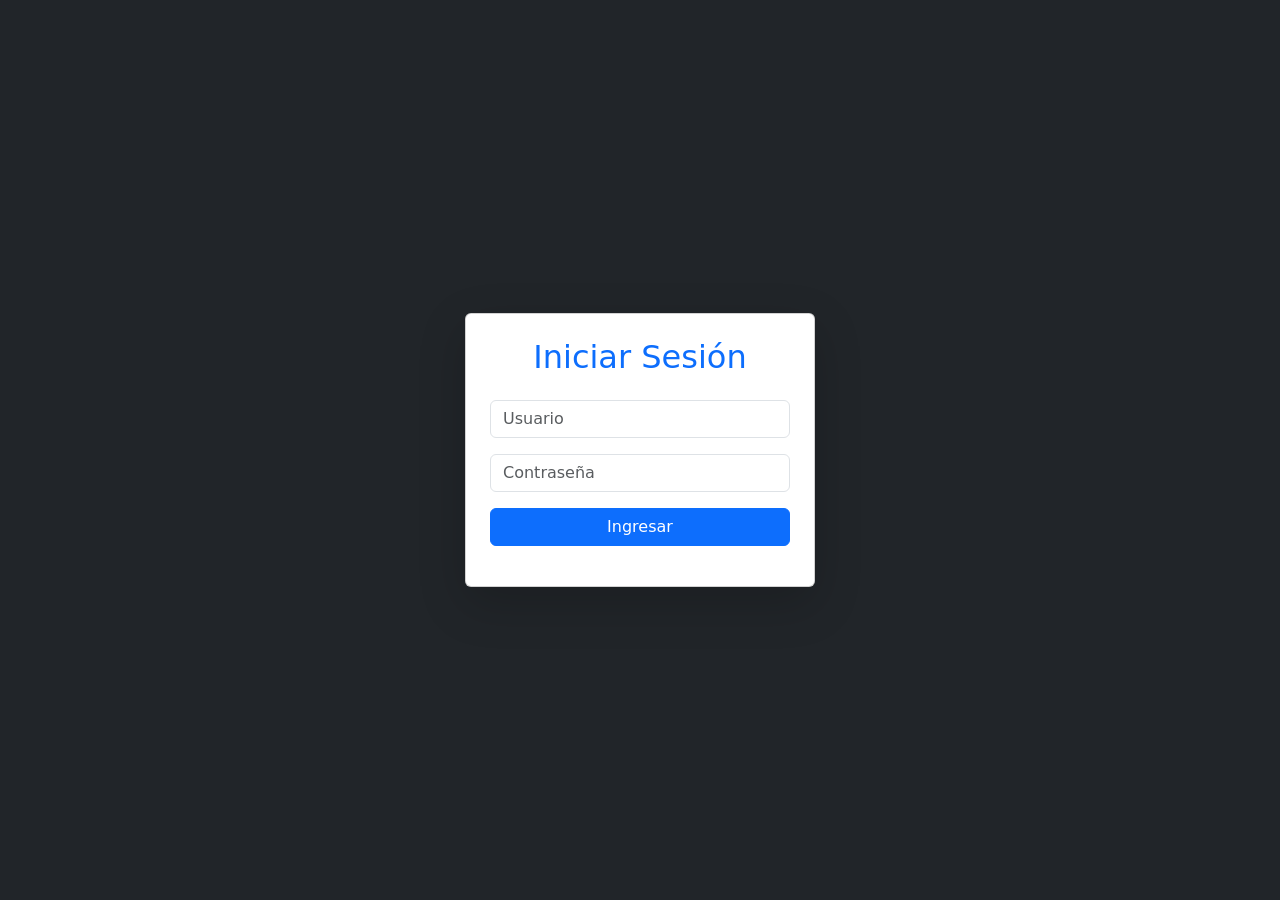
<file: index.html>
<!DOCTYPE html>
<html lang="es">
<head>
<meta charset="UTF-8">
<title>Login - Grupo 5</title>
<link href="https://cdn.jsdelivr.net/npm/bootstrap@5.3.3/dist/css/bootstrap.min.css" rel="stylesheet">
</head>
<body class="bg-dark text-light">

<div class="container vh-100 d-flex justify-content-center align-items-center">
  <div class="card shadow-lg p-4" style="min-width: 350px;">
    <h2 class="text-center text-primary mb-4">Iniciar Sesión</h2>
    <form id="loginForm">
      <div class="mb-3">
        <input type="text" id="nombreUsuario" class="form-control" placeholder="Usuario" required>
      </div>
      <div class="mb-3">
        <input type="password" id="claveHash" class="form-control" placeholder="Contraseña" required>
      </div>
      <button type="submit" class="btn btn-primary w-100">Ingresar</button>
    </form>
    <div id="respuesta" class="mt-3 text-center text-danger"></div>
  </div>
</div>

<script src="js/config.js"></script>
<script src="https://cdn.jsdelivr.net/npm/bootstrap@5.3.3/dist/js/bootstrap.bundle.min.js"></script>
<script src="js/main.js"></script>
</body>
</html>
</file>
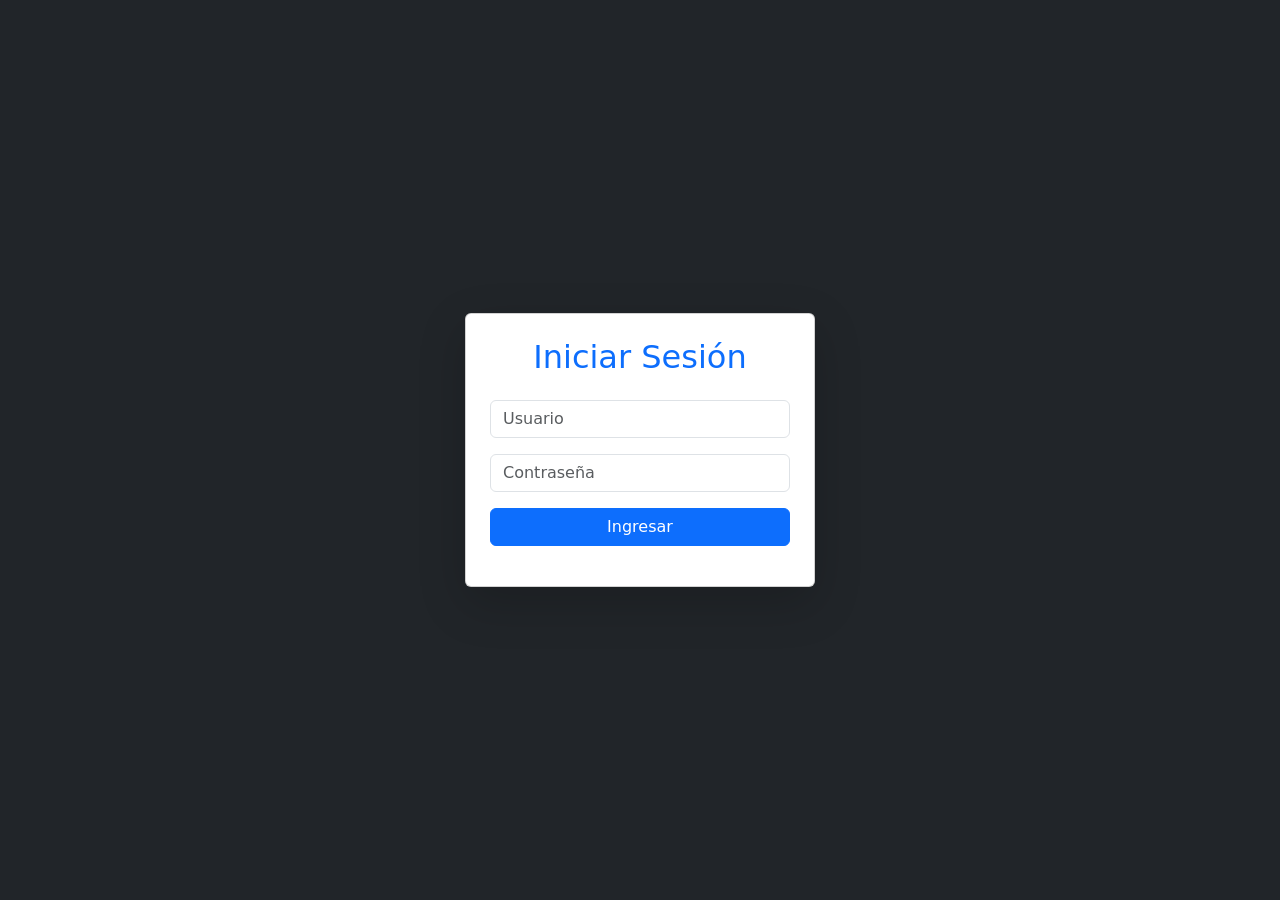
<file: html/index.html>
<!DOCTYPE html>
<html lang="es">
<head>
<meta charset="UTF-8">
<title>Login - Grupo 5</title>
<link href="https://cdn.jsdelivr.net/npm/bootstrap@5.3.3/dist/css/bootstrap.min.css" rel="stylesheet">
</head>
<body class="bg-dark text-light">

<div class="container vh-100 d-flex justify-content-center align-items-center">
  <div class="card shadow-lg p-4" style="min-width: 350px;">
    <h2 class="text-center text-primary mb-4">Iniciar Sesión</h2>
    <form id="loginForm">
      <div class="mb-3">
        <input type="text" id="nombreUsuario" class="form-control" placeholder="Usuario" required>
      </div>
      <div class="mb-3">
        <input type="password" id="claveHash" class="form-control" placeholder="Contraseña" required>
      </div>
      <button type="submit" class="btn btn-primary w-100">Ingresar</button>
    </form>
    <div id="respuesta" class="mt-3 text-center text-danger"></div>
  </div>
</div>

<script src="https://cdn.jsdelivr.net/npm/bootstrap@5.3.3/dist/js/bootstrap.bundle.min.js"></script>
<script src="../js/main.js"></script>
</body>
</html>
</file>
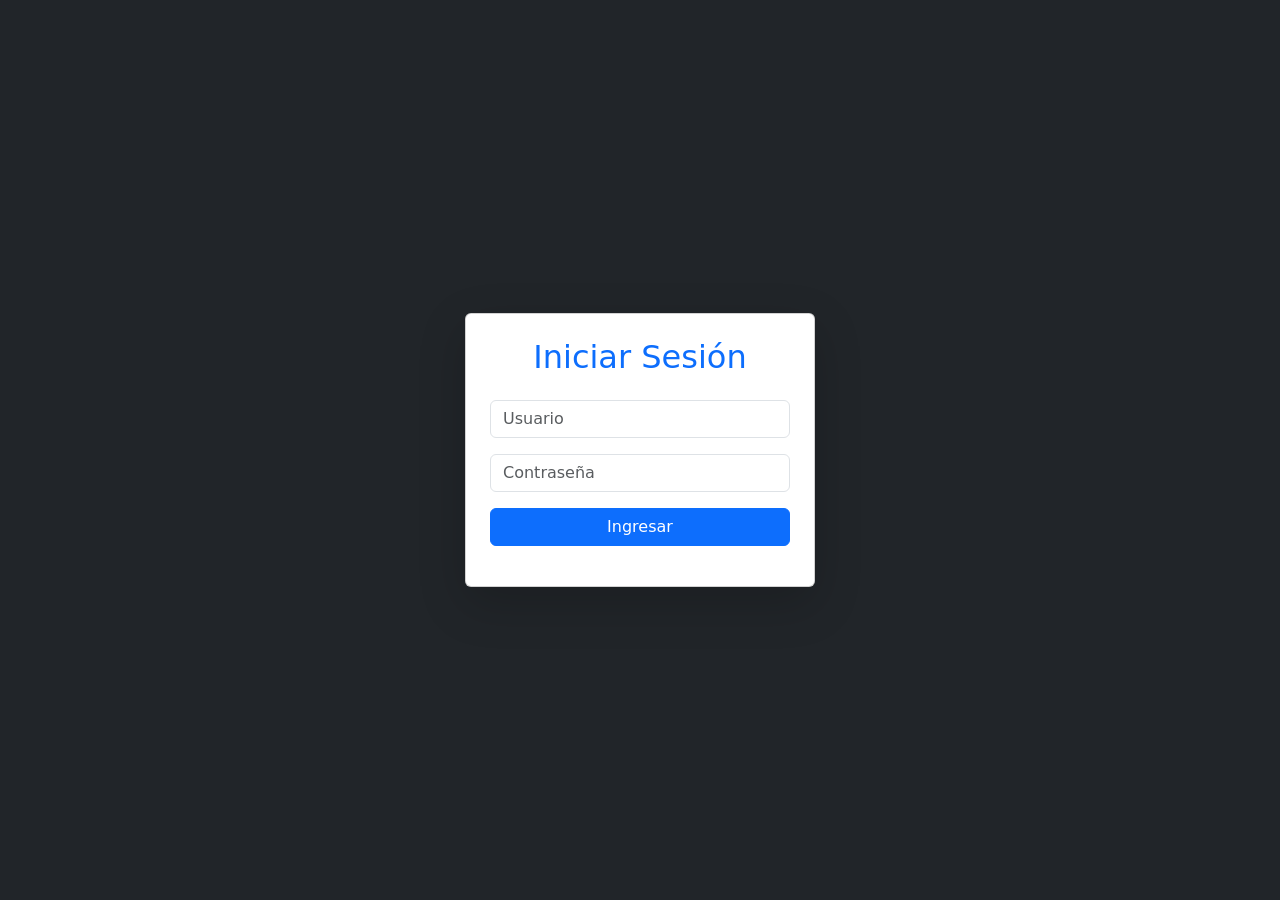
<file: insumos.html>
<!DOCTYPE html>
<html lang="es">
<head>
  <meta charset="UTF-8">
  <title>Gestión de Insumos Informáticos</title>
  <link href="https://cdn.jsdelivr.net/npm/bootstrap@5.3.3/dist/css/bootstrap.min.css" rel="stylesheet">
  <script src="../js/auth.js"></script>
  <script>
    document.addEventListener("DOMContentLoaded", checkAuth);
  </script>
</head>
<body class="bg-light">
  <nav class="navbar navbar-expand-lg navbar-dark bg-primary">
    <div class="container">
      <a class="navbar-brand" href="#">Gestión de Insumos</a>
      <button class="btn btn-outline-light" onclick="window.location.href='menu.html'">Volver al Menú</button>
    </div>
  </nav>

  <div class="container py-5">
    <h2 class="mb-4 text-center text-primary">Insumos Informáticos</h2>
    <div class="row">
      <div class="col-md-5">
        <div class="card shadow-sm mb-4">
          <div class="card-body">
            <h5 class="card-title">Agregar / Editar Insumo</h5>
            <form id="insumoForm">
              <input type="hidden" id="insumoId">
              <div class="mb-3">
                <label for="nombre" class="form-label">Nombre</label>
                <input type="text" class="form-control" id="nombre" required>
              </div>
              <div class="mb-3">
                <label for="descripcion" class="form-label">Descripción</label>
                <textarea class="form-control" id="descripcion" rows="2"></textarea>
              </div>
              <div class="mb-3">
                <label for="marca" class="form-label">Marca</label>
                <input type="text" class="form-control" id="marca">
              </div>
              <div class="mb-3">
                <label for="stock" class="form-label">Stock</label>
                <input type="number" class="form-control" id="stock">
              </div>
              <div class="mb-3">
                <label for="precio" class="form-label">Precio</label>
                <input type="number" step="0.01" class="form-control" id="precio">
              </div>
              <div class="mb-3">
                <label for="codigo" class="form-label">Código</label>
                <input type="text" class="form-control" id="codigo">
              </div>
              <button type="submit" class="btn btn-primary w-100" id="btnGuardar">Guardar</button>
              <button type="button" class="btn btn-secondary w-100 mt-2" id="btnclean">Limpiar</button>
            </form>
          </div>
        </div>
      </div>

      <div class="col-md-7">
        <div class="card shadow-sm">
          <div class="card-body">
            <h5 class="card-title">Listado de Insumos</h5>
            <table class="table table-striped">
              <thead>
                <tr>
                  <th>ID</th>
                  <th>Nombre</th>
                  <th>Descripción</th>
                  <th>Marca</th>
                  <th>Stock</th>
                  <th>Precio</th>
                  <th>Código</th>
                  <th>Acciones</th>
                </tr>
              </thead>
              <tbody id="insumosTable"></tbody>
            </table>
          </div>
        </div>
      </div>
    </div>
  </div>

  <script src="js/config.js"></script>
  <script src="js/insumos.js"></script>
  <script src="https://cdn.jsdelivr.net/npm/bootstrap@5.3.3/dist/js/bootstrap.bundle.min.js"></script>
</body>
</html>
</file>
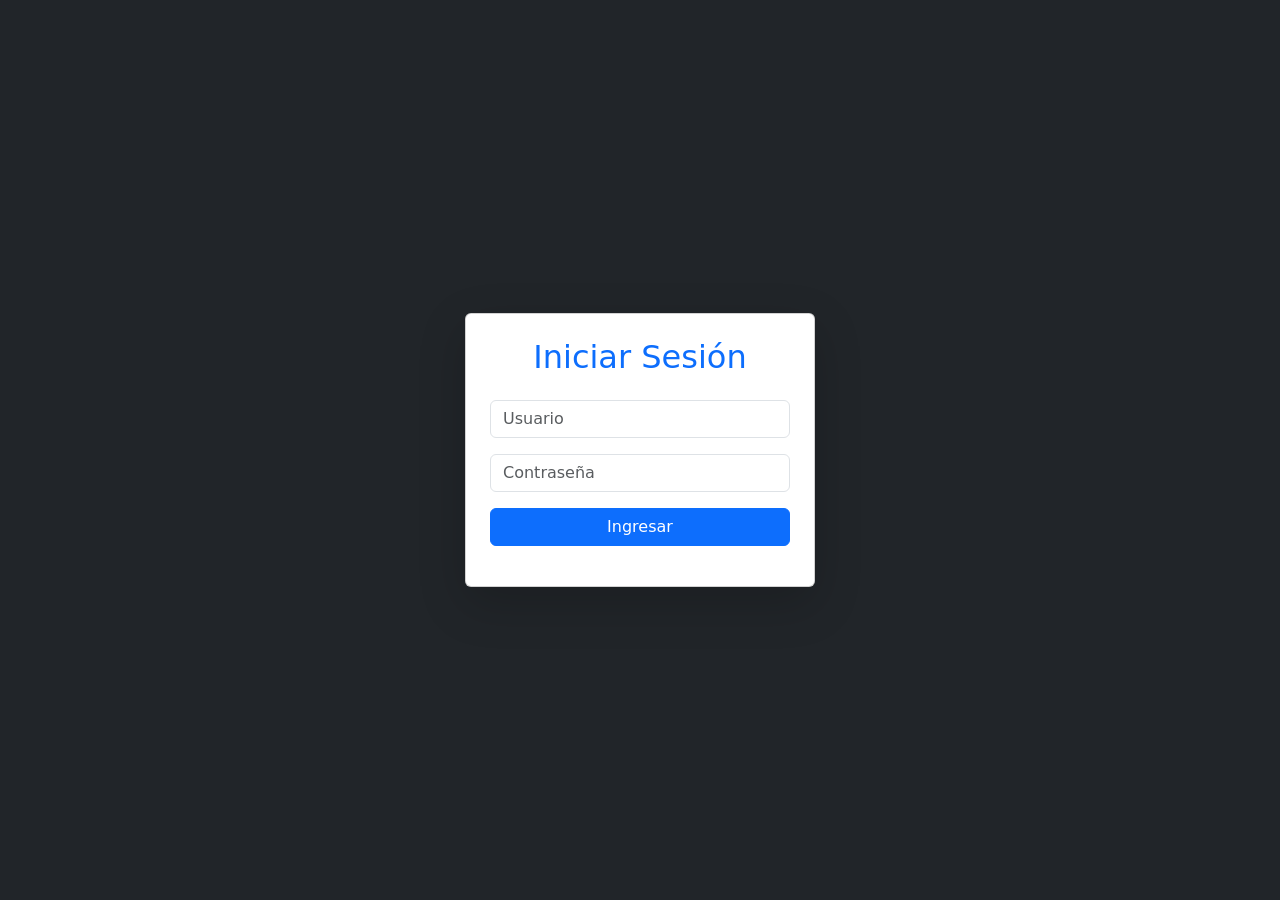
<file: menu.html>
<!DOCTYPE html>
<html lang="es">
<head>
<meta charset="UTF-8">
<title>Menú Principal</title>
<link href="https://cdn.jsdelivr.net/npm/bootstrap@5.3.3/dist/css/bootstrap.min.css" rel="stylesheet">
</head>
<script src="../js/auth.js"></script>
<script>
  document.addEventListener("DOMContentLoaded", checkAuth);
</script>
<body class="bg-light">

<nav class="navbar navbar-expand-lg navbar-dark bg-primary">
  <div class="container">
    <a class="navbar-brand" href="#">Grupo 5</a>
    <button class="btn btn-outline-light" onclick="cerrarSesion()">Cerrar Sesión</button>
  </div>
</nav>

<div class="container py-5">
  <h2 class="mb-4 text-center text-primary">Menú Principal</h2>

  <div class="row g-4 justify-content-center">
    <div class="col-md-4">
      <div class="card shadow-sm h-100">
        <div class="card-body text-center">
          <h5 class="card-title">Gestion de Usuarios</h5>
          <p class="card-text">Gestion de Usuarios y Permisos</p>
          <a href="usuarios.html" class="btn btn-primary">Ir</a>
        </div>
      </div>
    </div>

    <div class="row g-4 justify-content-center">
    <div class="col-md-4">
      <div class="card shadow-sm h-100">
        <div class="card-body text-center">
          <h5 class="card-title">Gestion de Privilegios</h5>
          <p class="card-text">Creacion de privilegios</p>
          <a href="privilegios.html" class="btn btn-primary">Ir</a>
        </div>
      </div>
    </div>

    <div class="col-md-4">
      <div class="card shadow-sm h-100">
        <div class="card-body text-center">
          <h5 class="card-title">Gestion de Insumos Informaticos</h5>
          <p class="card-text">Listado de los Insumos informaticos en Stock</p>
          <a href="insumos.html" class="btn btn-primary">Ir</a>
        </div>
      </div>
    </div>
  </div>
</div>

<script>
function cerrarSesion() {
  localStorage.removeItem("token");
  window.location.href = "index.html";
}
</script>
<script src="js/config.js"></script>
<script src="https://cdn.jsdelivr.net/npm/bootstrap@5.3.3/dist/js/bootstrap.bundle.min.js"></script>
</body>
</html>
</file>
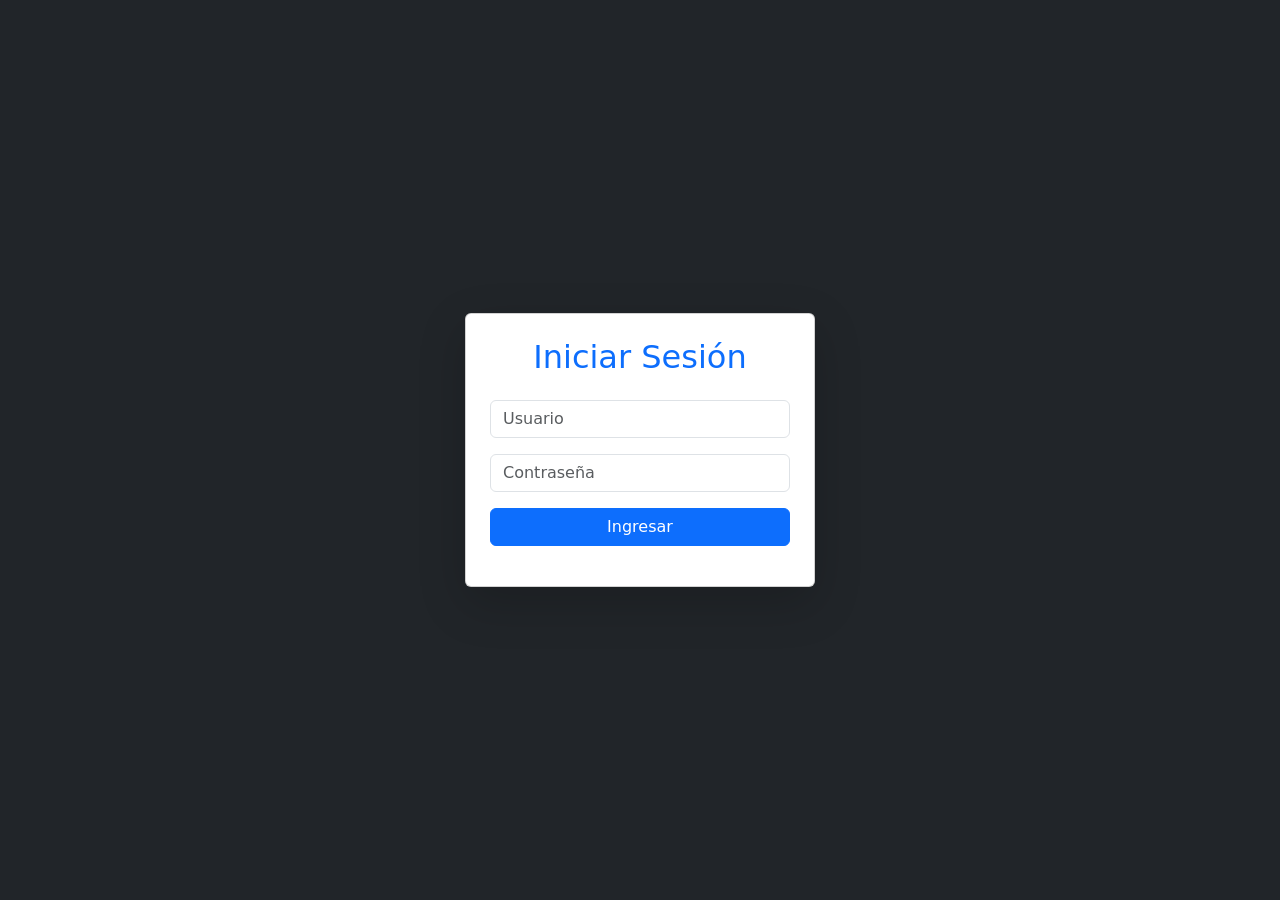
<file: privilegios.html>
<!DOCTYPE html>
<html lang="es">
<head>
<meta charset="UTF-8">
<title>Gestión de Privilegios</title>
<link href="https://cdn.jsdelivr.net/npm/bootstrap@5.3.3/dist/css/bootstrap.min.css" rel="stylesheet">
<script src="../js/auth.js"></script>
<script>
  document.addEventListener("DOMContentLoaded", checkAuth);
</script>
</head>
<body class="bg-light">

<nav class="navbar navbar-expand-lg navbar-dark bg-primary">
  <div class="container-fluid">
    <span class="navbar-brand">Gestión de Usuarios</span>
    <a href="menu.html" class="btn btn-outline-light">🏠 Volver al Menú</a>
  </div>
</nav>

<div class="container py-4">
  <h2 class="mb-4">Gestión de Privilegios</h2>

  <!-- Crear privilegio -->
  <div class="card mb-3">
    <div class="card-body">
      <h5>Crear Privilegio</h5>
      <div class="input-group">
        <input type="text" id="nuevoPrivilegio" class="form-control" placeholder="Descripción del privilegio">
        <button class="btn btn-primary" onclick="crearPrivilegio()">Crear</button>
      </div>
    </div>
  </div>

  <!-- Lista de privilegios -->
  <div class="card mb-3">
    <div class="card-body">
      <h5>Privilegios existentes</h5>
      <ul id="listaPrivilegios" class="list-group"></ul>
    </div>
  </div>
</div>

<script src="js/config.js"></script>
<script src="https://cdn.jsdelivr.net/npm/bootstrap@5.3.3/dist/js/bootstrap.bundle.min.js"></script>
<script src="js/privilegios.js"></script>
</body>
</html>
</file>
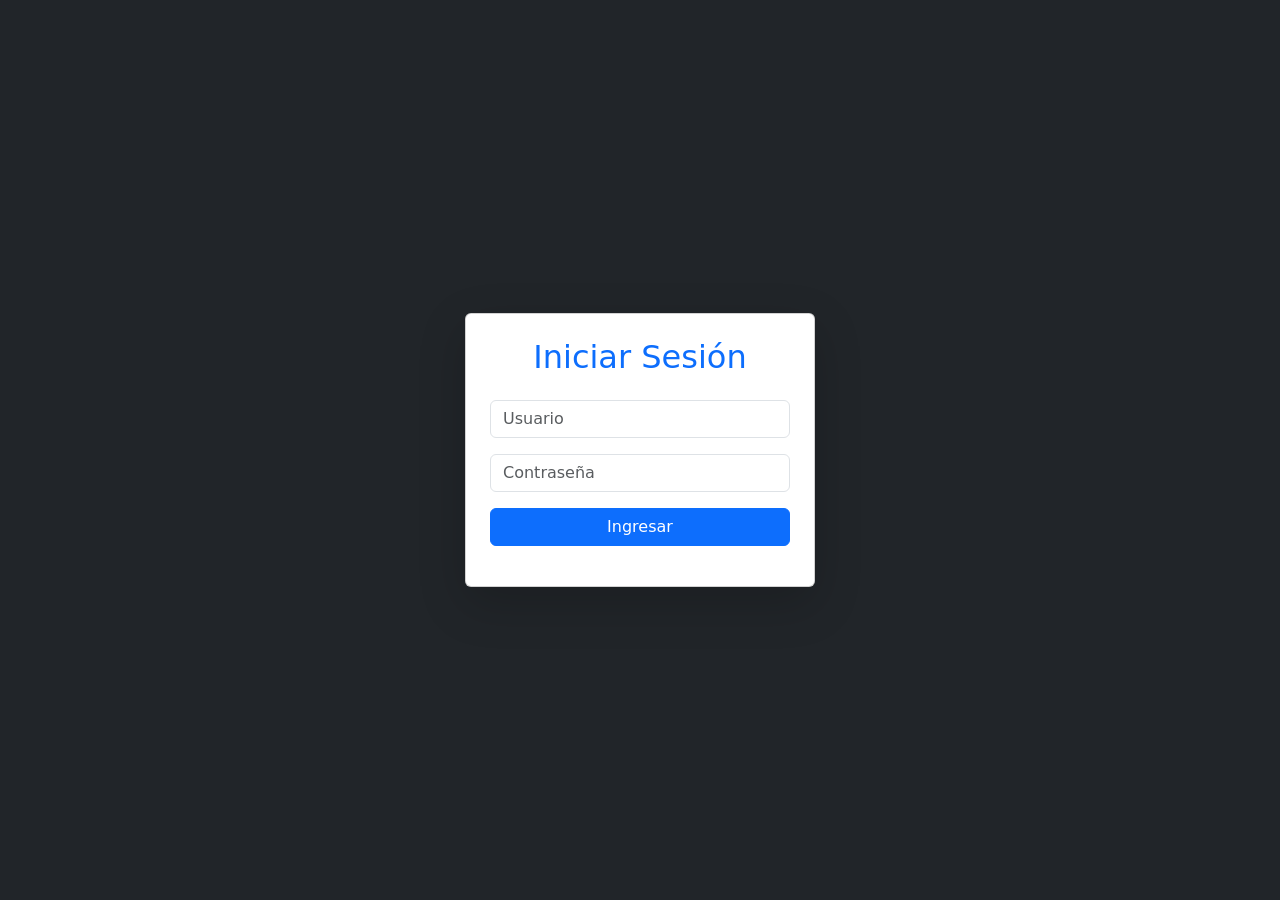
<file: usuario_form.html>
<!DOCTYPE html>
<html lang="es">
<head>
<meta charset="UTF-8">
<title>Nuevo Usuario</title>
<link href="https://cdn.jsdelivr.net/npm/bootstrap@5.3.3/dist/css/bootstrap.min.css" rel="stylesheet">
<script src="../js/auth.js"></script>
<script>
  document.addEventListener("DOMContentLoaded", checkAuth);
</script>
</head>
<body class="bg-light">

<!-- 🔷 Navbar -->
<nav class="navbar navbar-expand-lg navbar-dark bg-primary">
  <div class="container-fluid">
    <span class="navbar-brand">Gestión de Usuarios</span>
    <button class="btn btn-outline-light" onclick="history.back()">🔙 Volver</button>
  </div>
</nav>

<div class="container py-5">
  <h2 class="mb-4">Nuevo Usuario</h2>

  <div class="card p-4">
    <div class="mb-3">
      <label for="nombreUsuario" class="form-label">Nombre de usuario</label>
      <input type="text" id="nombreUsuario" class="form-control">
    </div>

    <div class="mb-3">
      <label for="clave" class="form-label">Contraseña</label>
      <input type="password" id="clave" class="form-control">
    </div>

    <div class="mb-3 form-check">
      <input type="checkbox" id="activo" class="form-check-input" checked>
      <label for="activo" class="form-check-label">Activo</label>
    </div>

    <div class="mb-3">
      <label class="form-label">Privilegios</label>
      <div id="privilegiosContainer" class="ms-2"></div>
    </div>

    <div class="d-flex gap-2">
      <button class="btn btn-primary" id="guardarBtn">Guardar</button>
      <a href="usuarios.html" class="btn btn-secondary">Cancelar</a>
    </div>
  </div>
</div>

<script src="js/config.js"></script>
<script src="js/usuario_form.js"></script>
</body>
</html>
</file>
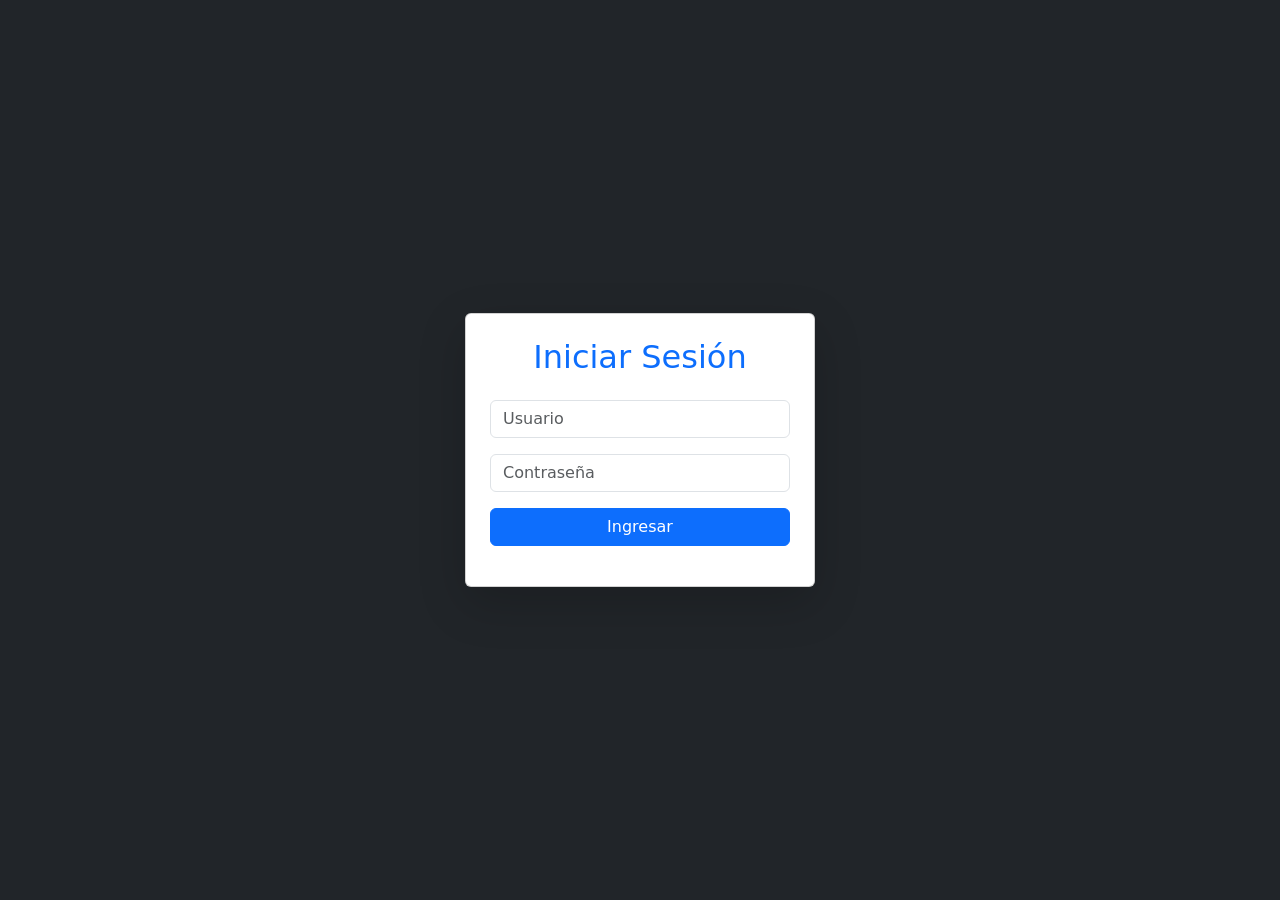
<file: usuarios.html>
<!DOCTYPE html>
<html lang="es">
<head>
<meta charset="UTF-8">
<title>Usuarios</title>
<link href="https://cdn.jsdelivr.net/npm/bootstrap@5.3.3/dist/css/bootstrap.min.css" rel="stylesheet">
<script src="../js/auth.js"></script>
<script>
  document.addEventListener("DOMContentLoaded", checkAuth);
</script>
</head>
<body class="bg-light">

<!-- 🔷 Navbar -->
<nav class="navbar navbar-expand-lg navbar-dark bg-primary">
  <div class="container-fluid">
    <span class="navbar-brand">Gestión de Usuarios</span>
    <a href="menu.html" class="btn btn-outline-light">🏠 Volver al Menú</a>
  </div>
</nav>

<div class="container py-5">
  <h2 class="mb-4">Usuarios</h2>

  <div class="input-group mb-3">
    <input type="text" class="form-control" id="buscador" placeholder="Buscar usuario...">
    <button class="btn btn-primary" onclick="buscar()">Buscar</button>
  </div>

  <div class="mb-3">
    <button class="btn btn-success" onclick="location.href='usuario_form.html'">Nuevo Usuario</button>
  </div>

  <table class="table table-bordered table-striped">
    <thead>
      <tr>
        <th>ID</th>
        <th>Nombre</th>
        <th>Activo</th>
        <th>Acciones</th>
      </tr>
    </thead>
    <tbody id="usuariosTable"></tbody>
  </table>
</div>

<script src="js/config.js"></script>
<script src="js/usuarios.js"></script>
</body>
</html>
</file>
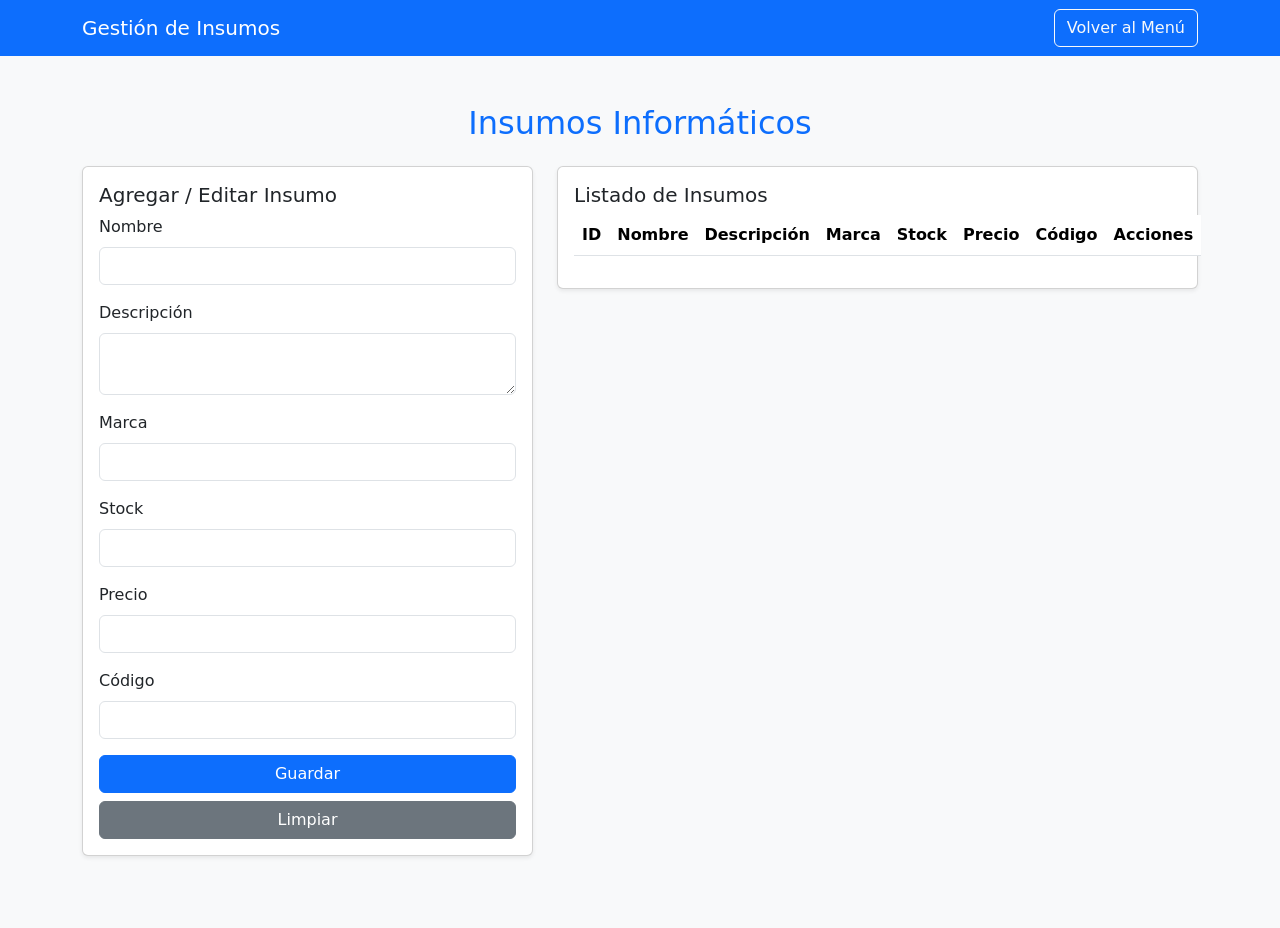
<file: html/insumos.html>
<!DOCTYPE html>
<html lang="es">
<head>
  <meta charset="UTF-8">
  <title>Gestión de Insumos Informáticos</title>
  <link href="https://cdn.jsdelivr.net/npm/bootstrap@5.3.3/dist/css/bootstrap.min.css" rel="stylesheet">
</head>
<body class="bg-light">
  <nav class="navbar navbar-expand-lg navbar-dark bg-primary">
    <div class="container">
      <a class="navbar-brand" href="#">Gestión de Insumos</a>
      <button class="btn btn-outline-light" onclick="window.location.href='menu.html'">Volver al Menú</button>
    </div>
  </nav>

  <div class="container py-5">
    <h2 class="mb-4 text-center text-primary">Insumos Informáticos</h2>
    <div class="row">
      <div class="col-md-5">
        <div class="card shadow-sm mb-4">
          <div class="card-body">
            <h5 class="card-title">Agregar / Editar Insumo</h5>
            <form id="insumoForm">
              <input type="hidden" id="insumoId">
              <div class="mb-3">
                <label for="nombre" class="form-label">Nombre</label>
                <input type="text" class="form-control" id="nombre" required>
              </div>
              <div class="mb-3">
                <label for="descripcion" class="form-label">Descripción</label>
                <textarea class="form-control" id="descripcion" rows="2"></textarea>
              </div>
              <div class="mb-3">
                <label for="marca" class="form-label">Marca</label>
                <input type="text" class="form-control" id="marca">
              </div>
              <div class="mb-3">
                <label for="stock" class="form-label">Stock</label>
                <input type="number" class="form-control" id="stock">
              </div>
              <div class="mb-3">
                <label for="precio" class="form-label">Precio</label>
                <input type="number" step="0.01" class="form-control" id="precio">
              </div>
              <div class="mb-3">
                <label for="codigo" class="form-label">Código</label>
                <input type="text" class="form-control" id="codigo">
              </div>
              <button type="submit" class="btn btn-primary w-100">Guardar</button>
              <button type="button" class="btn btn-secondary w-100 mt-2" id="btnclean">Limpiar</button>
            </form>
          </div>
        </div>
      </div>

      <div class="col-md-7">
        <div class="card shadow-sm">
          <div class="card-body">
            <h5 class="card-title">Listado de Insumos</h5>
            <table class="table table-striped">
              <thead>
                <tr>
                  <th>ID</th>
                  <th>Nombre</th>
                  <th>Descripción</th>
                  <th>Marca</th>
                  <th>Stock</th>
                  <th>Precio</th>
                  <th>Código</th>
                  <th>Acciones</th>
                </tr>
              </thead>
              <tbody id="insumosTable"></tbody>
            </table>
          </div>
        </div>
      </div>
    </div>
  </div>

  <script src="../js/insumos.js"></script>
  <script src="https://cdn.jsdelivr.net/npm/bootstrap@5.3.3/dist/js/bootstrap.bundle.min.js"></script>
</body>
</html>
</file>
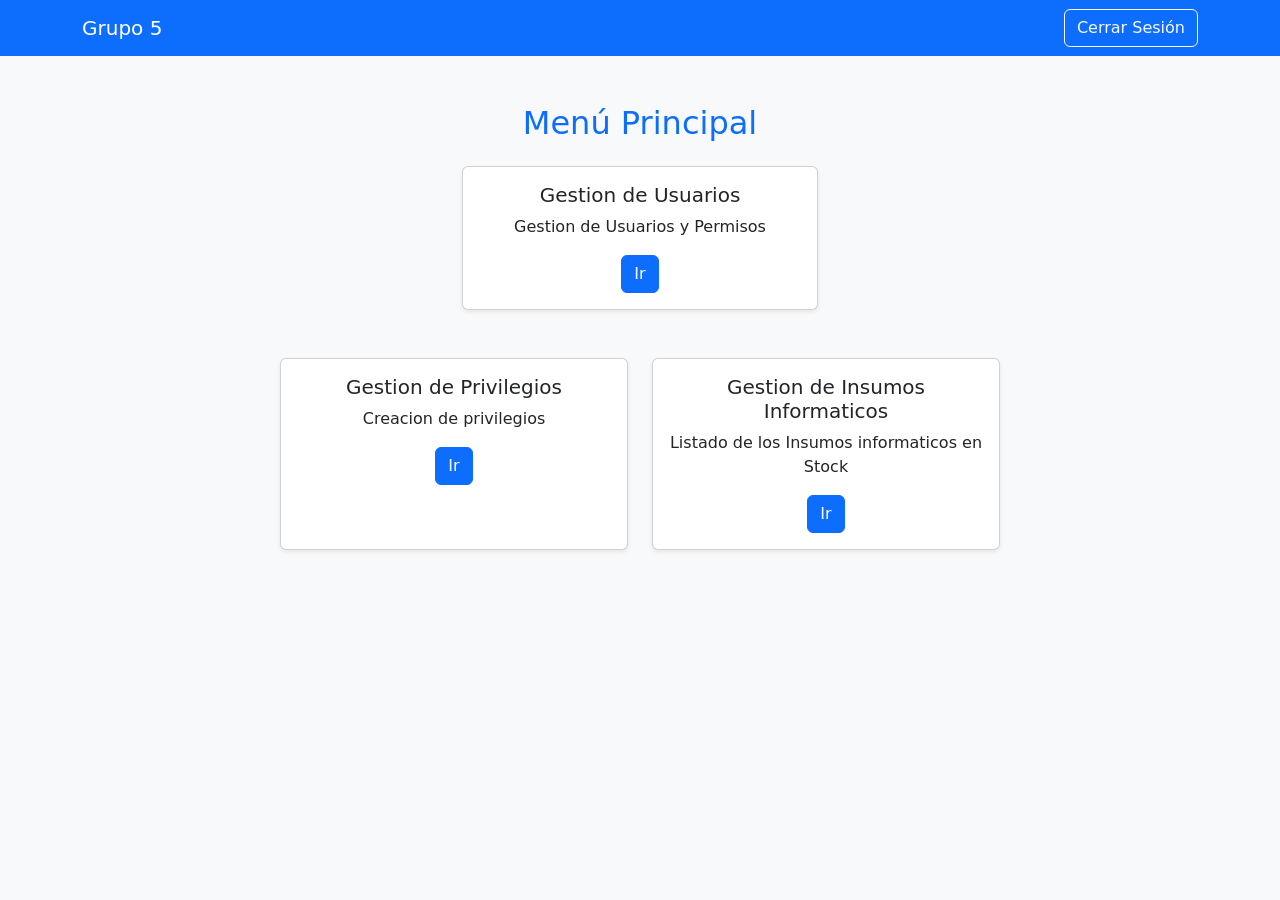
<file: html/menu.html>
<!DOCTYPE html>
<html lang="es">
<head>
<meta charset="UTF-8">
<title>Menú Principal</title>
<link href="https://cdn.jsdelivr.net/npm/bootstrap@5.3.3/dist/css/bootstrap.min.css" rel="stylesheet">
</head>
<body class="bg-light">

<nav class="navbar navbar-expand-lg navbar-dark bg-primary">
  <div class="container">
    <a class="navbar-brand" href="#">Grupo 5</a>
    <button class="btn btn-outline-light" onclick="cerrarSesion()">Cerrar Sesión</button>
  </div>
</nav>

<div class="container py-5">
  <h2 class="mb-4 text-center text-primary">Menú Principal</h2>

  <div class="row g-4 justify-content-center">
    <div class="col-md-4">
      <div class="card shadow-sm h-100">
        <div class="card-body text-center">
          <h5 class="card-title">Gestion de Usuarios</h5>
          <p class="card-text">Gestion de Usuarios y Permisos</p>
          <a href="usuarios.html" class="btn btn-primary">Ir</a>
        </div>
      </div>
    </div>

    <div class="row g-4 justify-content-center">
    <div class="col-md-4">
      <div class="card shadow-sm h-100">
        <div class="card-body text-center">
          <h5 class="card-title">Gestion de Privilegios</h5>
          <p class="card-text">Creacion de privilegios</p>
          <a href="privilegios.html" class="btn btn-primary">Ir</a>
        </div>
      </div>
    </div>

    <div class="col-md-4">
      <div class="card shadow-sm h-100">
        <div class="card-body text-center">
          <h5 class="card-title">Gestion de Insumos Informaticos</h5>
          <p class="card-text">Listado de los Insumos informaticos en Stock</p>
          <a href="insumos.html" class="btn btn-primary">Ir</a>
        </div>
      </div>
    </div>
  </div>
</div>

<script>
function cerrarSesion() {
  localStorage.removeItem("token");
  window.location.href = "index.html";
}
</script>
<script src="https://cdn.jsdelivr.net/npm/bootstrap@5.3.3/dist/js/bootstrap.bundle.min.js"></script>
</body>
</html>
</file>
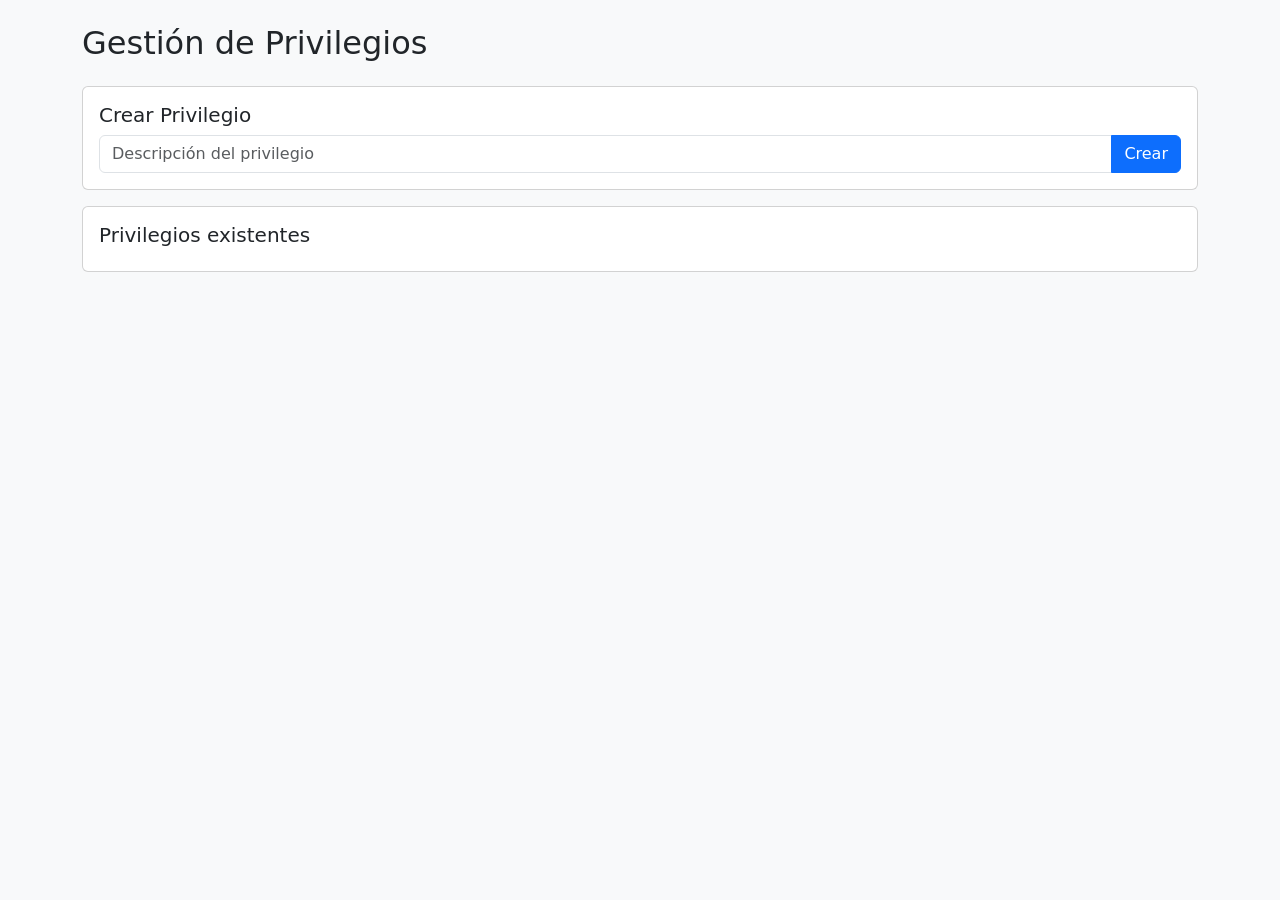
<file: html/privilegios.html>
<!DOCTYPE html>
<html lang="es">
<head>
<meta charset="UTF-8">
<title>Gestión de Privilegios</title>
<link href="https://cdn.jsdelivr.net/npm/bootstrap@5.3.3/dist/css/bootstrap.min.css" rel="stylesheet">
</head>
<body class="bg-light">

<div class="container py-4">
  <h2 class="mb-4">Gestión de Privilegios</h2>

  <!-- Crear privilegio -->
  <div class="card mb-3">
    <div class="card-body">
      <h5>Crear Privilegio</h5>
      <div class="input-group">
        <input type="text" id="nuevoPrivilegio" class="form-control" placeholder="Descripción del privilegio">
        <button class="btn btn-primary" onclick="crearPrivilegio()">Crear</button>
      </div>
    </div>
  </div>

  <!-- Lista de privilegios -->
  <div class="card mb-3">
    <div class="card-body">
      <h5>Privilegios existentes</h5>
      <ul id="listaPrivilegios" class="list-group"></ul>
    </div>
  </div>
</div>

<script src="https://cdn.jsdelivr.net/npm/bootstrap@5.3.3/dist/js/bootstrap.bundle.min.js"></script>
<script src="../js/privilegios.js"></script>
</body>
</html>
</file>
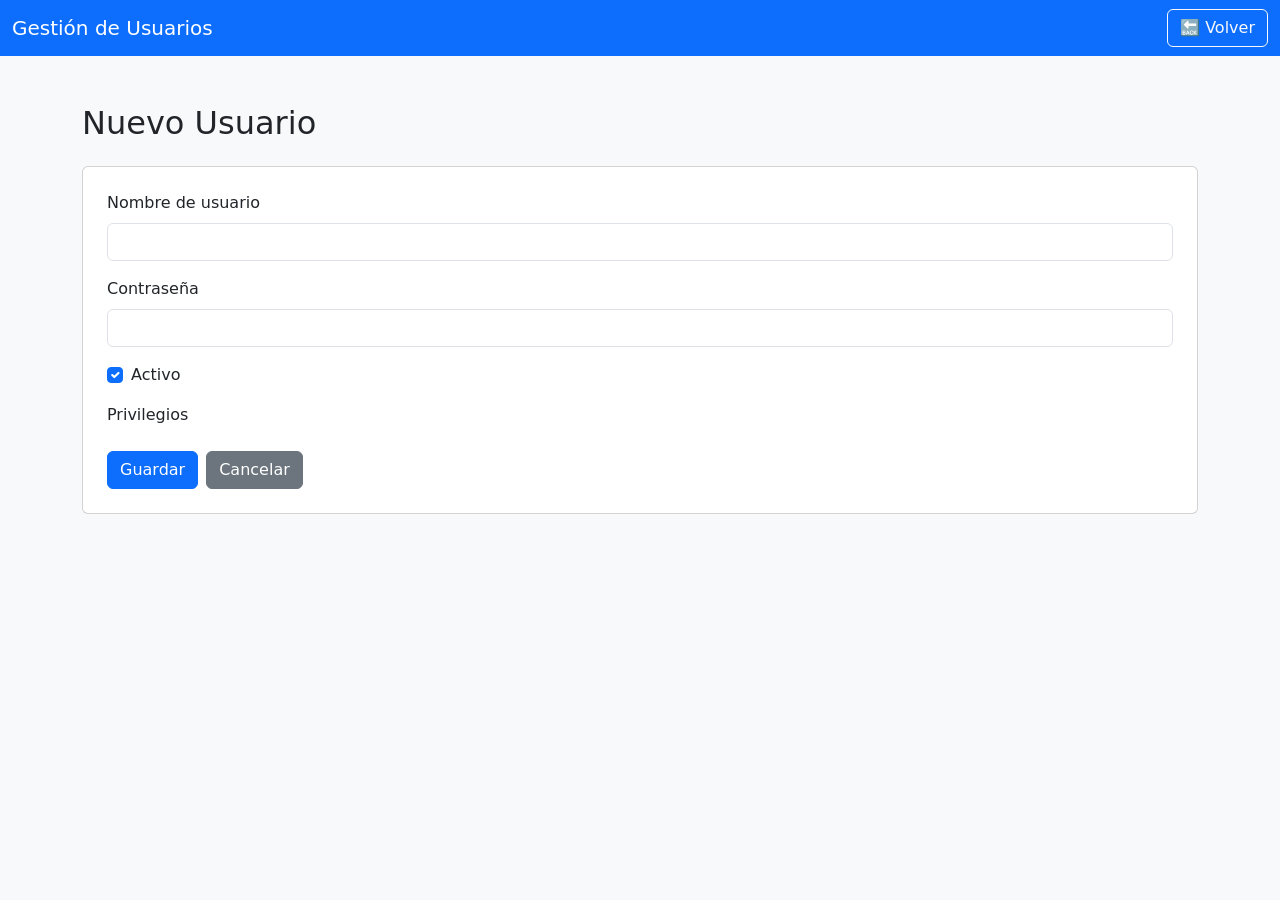
<file: html/usuario_form.html>
<!DOCTYPE html>
<html lang="es">
<head>
<meta charset="UTF-8">
<title>Nuevo Usuario</title>
<link href="https://cdn.jsdelivr.net/npm/bootstrap@5.3.3/dist/css/bootstrap.min.css" rel="stylesheet">
</head>
<body class="bg-light">

<!-- 🔷 Navbar -->
<nav class="navbar navbar-expand-lg navbar-dark bg-primary">
  <div class="container-fluid">
    <span class="navbar-brand">Gestión de Usuarios</span>
    <button class="btn btn-outline-light" onclick="history.back()">🔙 Volver</button>
  </div>
</nav>

<div class="container py-5">
  <h2 class="mb-4">Nuevo Usuario</h2>

  <div class="card p-4">
    <div class="mb-3">
      <label for="nombreUsuario" class="form-label">Nombre de usuario</label>
      <input type="text" id="nombreUsuario" class="form-control">
    </div>

    <div class="mb-3">
      <label for="clave" class="form-label">Contraseña</label>
      <input type="password" id="clave" class="form-control">
    </div>

    <div class="mb-3 form-check">
      <input type="checkbox" id="activo" class="form-check-input" checked>
      <label for="activo" class="form-check-label">Activo</label>
    </div>

    <div class="mb-3">
      <label class="form-label">Privilegios</label>
      <div id="privilegiosContainer" class="ms-2"></div>
    </div>

    <div class="d-flex gap-2">
      <button class="btn btn-primary" id="guardarBtn">Guardar</button>
      <a href="usuarios.html" class="btn btn-secondary">Cancelar</a>
    </div>
  </div>
</div>

<script src="../js/usuario_form.js"></script>
</body>
</html>
</file>
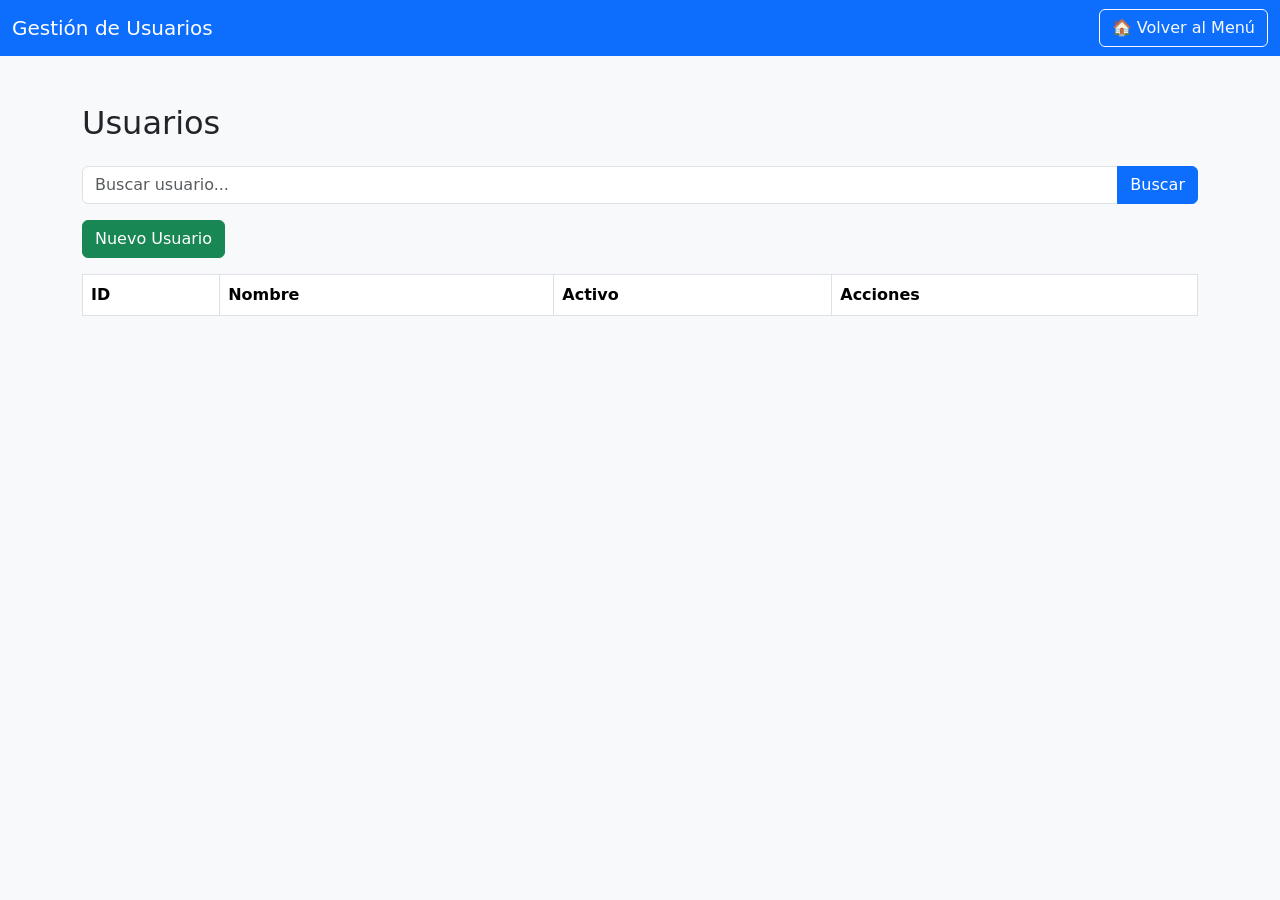
<file: html/usuarios.html>
<!DOCTYPE html>
<html lang="es">
<head>
<meta charset="UTF-8">
<title>Usuarios</title>
<link href="https://cdn.jsdelivr.net/npm/bootstrap@5.3.3/dist/css/bootstrap.min.css" rel="stylesheet">
</head>
<body class="bg-light">

<!-- 🔷 Navbar -->
<nav class="navbar navbar-expand-lg navbar-dark bg-primary">
  <div class="container-fluid">
    <span class="navbar-brand">Gestión de Usuarios</span>
    <a href="menu.html" class="btn btn-outline-light">🏠 Volver al Menú</a>
  </div>
</nav>

<div class="container py-5">
  <h2 class="mb-4">Usuarios</h2>

  <div class="input-group mb-3">
    <input type="text" class="form-control" id="buscador" placeholder="Buscar usuario...">
    <button class="btn btn-primary" onclick="buscar()">Buscar</button>
  </div>

  <div class="mb-3">
    <button class="btn btn-success" onclick="location.href='usuario_form.html'">Nuevo Usuario</button>
  </div>

  <table class="table table-bordered table-striped">
    <thead>
      <tr>
        <th>ID</th>
        <th>Nombre</th>
        <th>Activo</th>
        <th>Acciones</th>
      </tr>
    </thead>
    <tbody id="usuariosTable"></tbody>
  </table>
</div>

<script src="../js/usuarios.js"></script>
</body>
</html>
</file>
